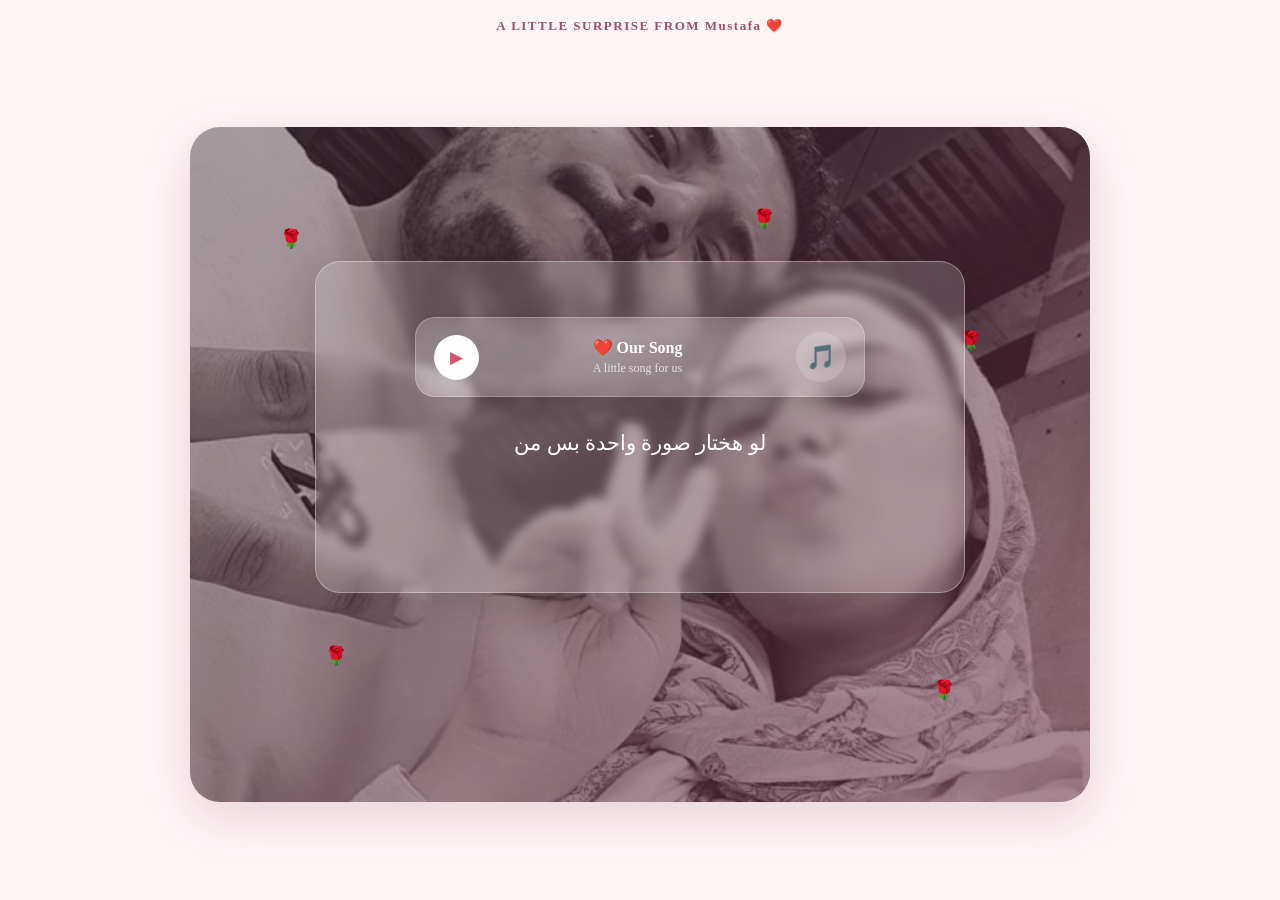
<file: message.html>
<!DOCTYPE html>
<html lang="ar" dir="rtl">

<head>
    <meta charset="UTF-8">
    <meta name="viewport" content="width=device-width, initial-scale=1.0">

    <title>My Love ❤️</title>
    <link rel="stylesheet" href="./Styles/message.css">
    <link rel="stylesheet" href="./Styles/music.css">
</head>

<body>
    <p class="small-title">
        ❤️ A LITTLE SURPRISE FROM Mustafa
    </p>

    <div class="love-page">
        <div class="love-content">

            <span class="heart heart1">🌹</span>
            <span class="heart heart2">🌹</span>
            <span class="heart heart3">🌹</span>
            <span class="heart heart4">🌹</span>
            <span class="heart heart5">🌹</span>
            <span class="heart heart1">🌹</span>
            <span class="heart heart2">🌹</span>
            <span class="heart heart3">🌹</span>
            <span class="heart heart4">🌹</span>
            <span class="heart heart5">🌹</span>

            <div class="hero-image"></div>
            <section class="surprise-page">
                <div class="message-box">
                    <div class="love-music-box">

                        <div class="love-music-icon">
                            🎵
                        </div>

                        <div class="love-music-info">
                            <span class="love-music-title">Our Song ❤️</span>
                            <span class="love-music-subtitle">A little song for us</span>
                        </div>

                        <a href="https://youtu.be/00gtYY5YioU?si=BIMNCFUOOg5t14Y1" target="_blank" class="love-music-btn">
                            ▶
                        </a>

                    </div>
                    <h1 id="typingText"></h1> <button id="nextBtn" onclick="goNext()"> كمّلي 🤍 </button>

                </div>
            </section>
            <!-- طبقة غامقة فوق الصورة -->
            <div class="overlay"></div>
            <div class="music-box">

                <div class="music-icon">
                    🎵
                </div>

                <div class="music-info">
                    <span class="music-title">Our Song ❤️</span>
                    <span class="music-subtitle">A little song for us</span>
                </div>

                <button class="music-btn" id="musicBtn">
                    ▶
                </button>

            </div>

            <iframe id="youtubeMusic" width="0" height="0" src="https://www.youtube.com/embed/00gtYY5YioU?enablejsapi=1"
                frameborder="0" allow="autoplay">
            </iframe>
            <!-- القلوب -->
            <span class="heart heart1">🌹</span>
            <span class="heart heart2">🌹</span>
            <span class="heart heart3">🌹</span>
            <span class="heart heart4">🌹</span>
            <span class="heart heart5">🌹</span>
            <span class="heart heart1">🌹</span>
            <span class="heart heart2">🌹</span>
            <span class="heart heart3">🌹</span>
            <span class="heart heart4">🌹</span>
            <span class="heart heart5">🌹</span>
            <span class="heart heart1">🌹</span>
            <span class="heart heart2">🌹</span>
            <span class="heart heart3">🌹</span>
            <span class="heart heart4">🌹</span>
            <span class="heart heart5">🌹</span>
            <span class="heart heart1">🌹</span>
            <span class="heart heart2">🌹</span>
            <span class="heart heart3">🌹</span>
            <span class="heart heart4">🌹</span>
            <span class="heart heart5">🌹</span>

            <p id="loveText"></p>

            <button id="nextBtn">Next ❤️</button>

        </div>

    </div>


    <script src="./Scripts/love.js"></script>


</body>

</html>
</file>
<file: Styles/message.css>
/* =========================
   General
========================= */

* {
    box-sizing: border-box;
    margin: 0;
    padding: 0;
}

body {
    min-height: 100vh;
    font-family: "Georgia", "Times New Roman", serif;
    background: #fff5f7;
    color: #6d3045;
}


/* =========================
   Small Title
========================= */

.small-title {
    text-align: center;
    padding: 18px 10px 8px;
    font-size: 13px;
    letter-spacing: 1.5px;
    color: #9b526b;
    font-weight: 600;
}


/* =========================
   Main Page
========================= */

.love-page {
    min-height: calc(100vh - 55px);
    display: flex;
    justify-content: center;
    align-items: center;
    padding: 20px;
}

.love-content {
    width: min(900px, 95%);
    min-height: 600px;
    position: relative;
    overflow: hidden;

    border-radius: 30px;

    box-shadow:
        0 15px 50px rgba(120, 50, 70, 0.18);

    background: #fff;
}


/* =========================
   Hero Image
========================= */

.hero-image {
    position: absolute;
    inset: 0;

    background-image: url("../Images/img-15.jpeg");
    background-size: cover;
    background-position: center;

    filter: brightness(0.85);
}


/* =========================
   Dark Overlay
========================= */

.overlay {
    position: absolute;
    inset: 0;

    background: linear-gradient(135deg,
            rgba(50, 15, 30, 0.25),
            rgba(110, 35, 60, 0.45));

    z-index: 1;
}


/* =========================
   Surprise Section
========================= */

.surprise-page {
    position: relative;
    z-index: 5;

    min-height: 600px;

    display: flex;
    justify-content: center;
    align-items: center;

    padding: 25px;
}

.message-box {
    width: min(650px, 90%);
    padding: 30px 25px;
    text-align: center;
    background: rgba(255, 255, 255, 0.18);
    border: 1px solid rgba(255, 255, 255, 0.3);
    backdrop-filter: blur(8px);

    border: 1px solid rgba(255, 255, 255, 0.35);

    border-radius: 25px;
    backdrop-filter: blur(5px);
    -webkit-backdrop-filter: blur(5px);

    box-shadow:
        0 10px 35px rgba(0, 0, 0, 0.12);
}


/* =========================
   Typing Text
========================= */

#typingText {
    font-size: 21px;
    line-height: 2;
    font-weight: 500;

    color:white;

    min-height: 120px;

    margin-bottom: 20px;
}


/* =========================
   Surprise Button
========================= */

#nextBtn {
    display: none;

    border: none;
    outline: none;

    padding: 10px 25px;

    border-radius: 30px;

    background: #c95d7c;
    color: white;

    font-size: 15px;

    font-family: inherit;

    cursor: pointer;

    transition: all 0.3s ease;

    box-shadow:
        0 6px 15px rgba(180, 70, 100, 0.25);
}

#nextBtn:hover {
    transform: translateY(-3px) scale(1.03);

    background: #b94d6d;

    box-shadow:
        0 10px 20px rgba(180, 70, 100, 0.3);
}


/* =========================
   Hearts
========================= */

.heart {
    position: absolute;

    z-index: 3;

    color: rgba(255, 255, 255, 0.8);

    font-size: 18px;

    animation: floatHeart 4s ease-in-out infinite;
}

.heart1 {
    top: 15%;
    left: 10%;
}

.heart2 {
    top: 30%;
    right: 12%;
    animation-delay: 1s;
}

.heart3 {
    bottom: 20%;
    left: 15%;
    animation-delay: 2s;
}

.heart4 {
    bottom: 15%;
    right: 15%;
    animation-delay: 0.5s;
}

.heart5 {
    top: 12%;
    right: 35%;
    animation-delay: 1.5s;
}

@keyframes floatHeart {

    0%,
    100% {
        transform: translateY(0);
        opacity: 0.6;
    }

    50% {
        transform: translateY(-12px);
        opacity: 1;
    }
}


/* =========================
   Love Text
========================= */

#loveText {
    position: relative;
    z-index: 4;

    text-align: center;

    font-size: 18px;

    color: white;
}


/* =========================
   Mobile
========================= */

@media (max-width: 600px) {

    .small-title {
        font-size: 11px;
        padding-top: 15px;
    }

    .love-page {
        padding: 10px;
    }

    .love-content {
        width: 100%;
        min-height: 550px;
        border-radius: 22px;
    }

    .surprise-page {
        min-height: 550px;
        padding: 15px;
    }

    .message-box {
        width: 95%;
        padding: 25px 18px;
        border-radius: 20px;
    }

    #typingText {
        font-size: 17px;
        line-height: 1.9;
        min-height: 110px;
    }

    #nextBtn {
        font-size: 14px;
        padding: 9px 22px;
    }

    .heart {
        font-size: 14px;
    }
    
}
</file>
<file: Styles/music.css>
/* ================================
   LOVE MUSIC BOX
================================ */

.love-music-box {
    width: 90%;
    max-width: 450px;

    margin: 25px auto;

    padding: 14px 18px;

    display: flex;
    align-items: center;

    gap: 14px;

    background: rgba(255, 255, 255, 0.12);

    border: 1px solid rgba(255, 255, 255, 0.25);

    backdrop-filter: blur(12px);

    border-radius: 20px;

    box-shadow: 0 10px 30px rgba(0, 0, 0, 0.2);

    color: white;

    transition: 0.3s ease;
}


.love-music-box:hover {
    transform: translateY(-4px);

    box-shadow: 0 15px 35px rgba(0, 0, 0, 0.3);
}


/* Music Icon */

.love-music-icon {

    width: 50px;
    height: 50px;

    min-width: 50px;

    display: flex;

    justify-content: center;
    align-items: center;

    border-radius: 50%;

    background: rgba(255, 255, 255, 0.18);

    font-size: 24px;
}


/* Info */

.love-music-info {

    flex: 1;

    display: flex;

    flex-direction: column;

    gap: 4px;
}


.love-music-title {

    font-size: 16px;

    font-weight: bold;
}


.love-music-subtitle {

    font-size: 12px;

    opacity: 0.75;
}


/* Button */

.love-music-btn {

    width: 45px;
    height: 45px;

    min-width: 45px;

    display: flex;

    align-items: center;
    justify-content: center;

    border-radius: 50%;

    background: white;

    color: #d94f70;

    text-decoration: none;

    font-size: 17px;

    transition: 0.3s ease;
}


.love-music-btn:hover {

    transform: scale(1.1);

    background: #ffe6ec;
}


/* Mobile */

@media (max-width: 500px) {

    .love-music-box {

        width: 92%;

        padding: 12px 14px;

    }

    .love-music-icon {

        width: 45px;
        height: 45px;

        min-width: 45px;

        font-size: 21px;

    }

    .love-music-title {

        font-size: 14px;

    }

    .love-music-subtitle {

        font-size: 11px;

    }

    .love-music-btn {

        width: 40px;
        height: 40px;

        min-width: 40px;

    }

}
</file>
